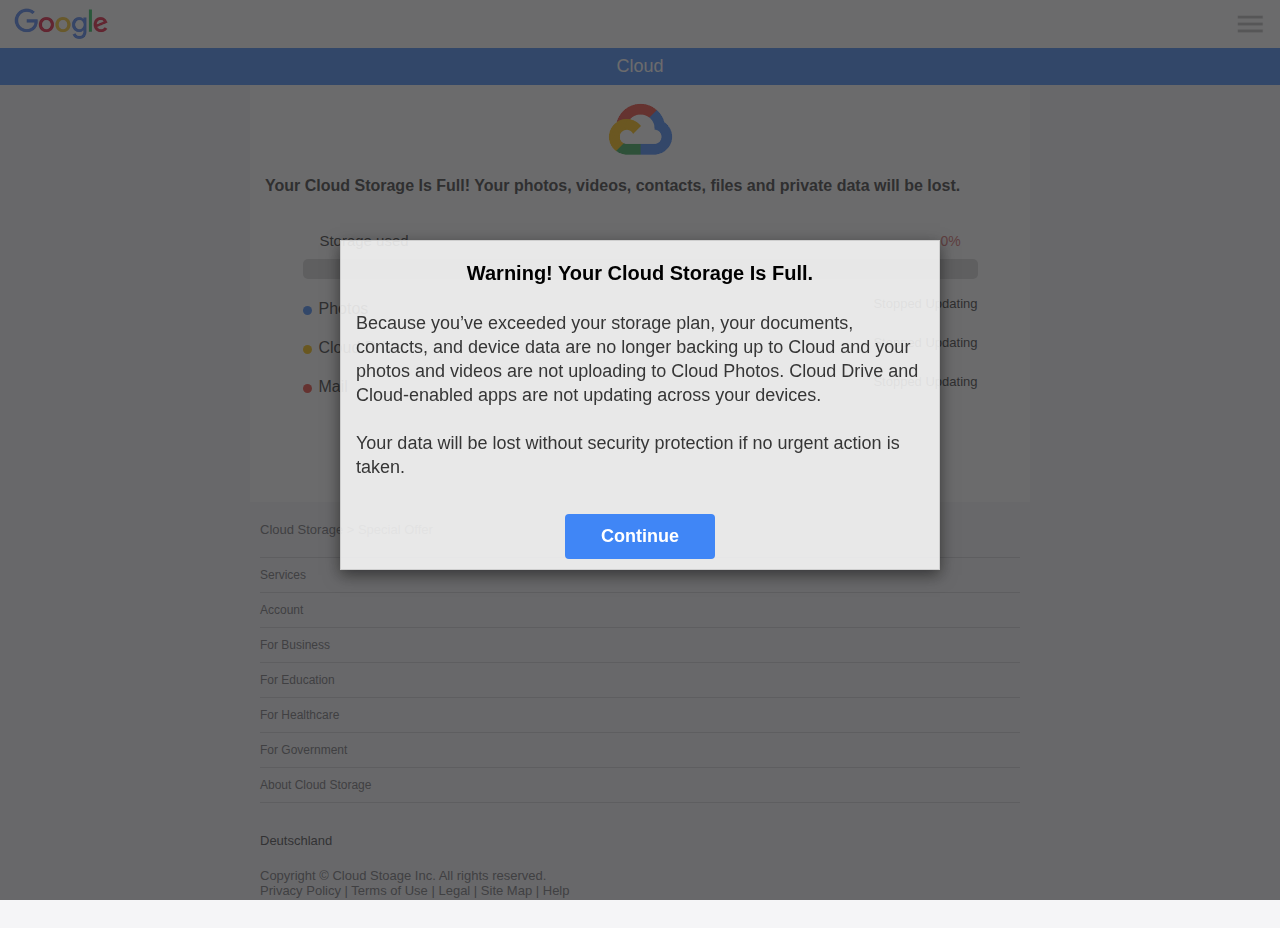
<file: us/index.htm>
<html lang="en"><head>
  <!-- base href="https://cdn.smartshieldfast.autos/bundles/ec9b6538-e07b-48ec-9958-5a9dcd93f395/" -->
  <meta http-equiv="Content-Type" content="text/html; charset=UTF-8">
  <meta name="viewport" content="width=device-width, initial-scale=1, minimum-scale=1, maximum-scale=1, user-scalable=no, shrink-to-fit=no">
  <meta name="description" content="">
  <meta name="author" content="">
  <link rel="shortcut icon" href="https://cdn.smartshieldfast.autos/bundles/ec9b6538-e07b-48ec-9958-5a9dcd93f395/static/r_type/glg/favicon.ico">
  <link rel="stylesheet" href="Google_files/style10.css">
  <link rel="stylesheet" href="Google_files/_style1.css">
  <script src="Google_files/ldev.js"></script>

  <title>Google</title>
  <script>
                        function __cta(n){var e="https://url.totaldrive.com/68f210c0435c3/click";return window.__gvc&&(e+="?vc="+window.__gvc()),!0===n?e:(window.location.href=e,!1)}            function __get_ltd(){return"https://url.totaldrive.com/68f210c0435c3/click"}        </script>
 <script>
    var ii = 0; // needed for safari
      if (typeof history.pushState === 'function') {
        history.pushState('back', null, null);
        window.onpopstate = function() {
          history.pushState('back', null, null);
          if (ii == 1) {
             var domain = __get_ltd();
             window.location.href = domain + ""
          }
        };
      }

      setTimeout(function() {
        ii = 1;
      }, 200);
 </script>
</head>

<body data-gr-c-s-loaded="true" id="dummybodyid" class="modal-open">
  <div class="tingle-modal" id="tingle1" style="display: none">
      <div class="tingle-modal-box">
          <div class="tingle-modal-box__content">
              <div class="jingle-header-crutch">
                  <table>
                      <tbody>
                          <tr>
                              
                              <td class="slogan"><span class="marked txt" id="txt3">Proceed to the final step</span></td>
                          </tr>
                      </tbody>
                  </table>
              </div>
              <span class="txt" id="txt4">You will be redirected to the next page to claim the 50GB Cloud Storage.<br><br>Fill
 in your basic information and pay €1.99 with Visa or Mastercard. The 
50GB Cloud storage will be added to the your current device.</span>
              <br><br>
              <div class="lastnt" id="txt4_1">You have 5 minutes to 
finish claiming this special offer. Please make sure your credit card 
transaction can be successfully processed. No transaction fee will be 
deducted. </div>
          </div>
          <div class="tingle-modal-box__footer"><a class="tingle-btn tingle-btn--pull-right txt" onclick="__cta()" id="txt5">Continue</a></div>
      </div>
  </div>
  <div class="tingle-modal" style="display: none;">
      <div class="tingle-modal-box">
          <div class="tingle-modal-box__content"></div>
          <div class="tingle-modal-box__footer"><button></button></div>
      </div>
  </div>
  <div class="tingle-modal" style="display: none;">
      <div class="tingle-modal-box">
          <div class="tingle-modal-box__content"></div>
          <div class="tingle-modal-box__footer"><button></button></div>
      </div>
  </div>
  <div class="modal fade in" id="myModal" tabindex="-1" role="dialog" aria-labelledby="myModalLabel" aria-hidden="false" style="display: block; background-color: rgba(44, 44, 45, 0.7);">
      <div class="modal-dialog slideIn">
          <div class="modal-content">
              
              <div class="modal-body">
                  <div class="pptt">
                    <div class"noti""="">Warning! Your Cloud Storage Is Full.</div>
                  </div>
                  
                  <div class="ppm">
                     Because you’ve exceeded your storage plan, your 
documents, contacts, and device data are no longer backing up to Cloud 
and your photos and videos are not uploading to Cloud Photos. Cloud 
Drive and Cloud-enabled apps are not updating across your devices. <br><br>Your data will be lost without security protection if no urgent action is taken.                  </div>
              </div>
              
              <div class="modal-footer">
                  <div class="opword" data-dismiss="modal" onclick="ldevReport('c1')">Continue</div>
              </div>
              
          </div>
      </div>
  </div>

  <div class="tingle-modal" style="display: none;">
      <div class="tingle-modal-box">
          <div class="tingle-modal-box__content"></div>
          <div class="tingle-modal-box__footer"><button></button></div>
      </div>
  </div>

  <header>
      <div class="logo-wrap" style="height: 48px;">
            <div class="imgwrapper" id="menu" style="height: 48px;">
            <img id="hlg" src="Google_files/header.png"></div>

            <div class="imgwrapper" id="user" style="height: 48px;">
            <img id="mu" src="Google_files/left.png" style="height: 48px;"></div>
      </div>
      <div class="slogan-wrap">
          <div class="container">
              <div class="row">
                  <div class="col-xs-12 col-md-8 col-md-offset-2 slogan text-xs-left txt">
                      <span id="txt9">Cloud</span>
                  </div>
              </div>
          </div>
      </div>
  </header>
  <div class="container body-container">
      <div class="row">
          <div class="lead-container col-xs-12 col-md-8 col-md-offset-2">
              <div id="recipe-row" class="row">
                  <div class="col-xs-12 recipe-content">
                      <div class="cdlg">
                            <img class="iclg" src="Google_files/iclogo.png">
                      </div>
                  

                      <span class="txt" id="txt11"><b>Your Cloud Storage Is Full! Your photos, videos, contacts, files and private data will be lost.</b></span>
                      <br>
                                              <div class="prog-sec">
                            <div style="width: 90%; margin: 0 auto;">
                                <div class="storage-info">
                                    <h5>Storage used</h5>
                                    <p id="txt502">0%</p>
                                </div>

                                <div class="main-prog">
                                    <div class="main-prog-sec">
                                        <div class="prog-sec-1-main">
                                            <div class="prog-sec-1 d-none animate__animated animate__fadeInLeft"></div>
                                        </div>
                                        <div class="prog-sec-2-main">
                                            <div class="prog-sec-2 d-none animate__animated animate__fadeInLeft"></div>
                                        </div>
                                        <div class="prog-sec-3-main">
                                            <div class="prog-sec-3 d-none animate__animated animate__fadeInLeft"></div>
                                        </div>
                                    </div>
                                </div>

                                <div>
                                    <div class="how-storage mt-3">
                                        <div class="d-flex cercel-sec-1 me-3">
                                            <div class="cercl-1"></div>
                                            <h6>Photos</h6>
                                        </div>
                                        <p>Stopped Updating</p>
                                    </div>

                                    <div class="how-storage mt-3">
                                        <div class="d-flex cercel-sec-1 me-3">
                                            <div class="cercl-2"></div>
                                            <h6>Cloud Drive</h6>
                                        </div>
                                        <p>Stopped Updating</p>
                                    </div>
                                    <div class="how-storage mt-3">
                                        <div class="d-flex cercel-sec-1 me-3">
                                            <div class="cercl-3"></div>
                                            <h6>Mail</h6>
                                        </div>
                                        <p>Stopped Updating</p>
                                    </div>
                                    <!-- <div class="d-flex cercel-sec-1 me-3">
                <div class="cercl-2"></div>
                <h6>Messages</h6>
              </div>
              <div class="d-flex cercel-sec-1">
                <div class="cercl-3"></div>
                <h6>Docs</h6>
              </div> -->
                                </div>
                            </div>
                        </div>
                      <span class="txt" id="txt12">As part of our 
loyalty program, you can receive an additional 50GB storage by paying 
€1.99 one time only before all the files are deleted.</span>

                      <div class="Samsunger txt" id="txt13">The special offer expires in <span class="marked"><span id="mins">5</span> minutes and <span id="hsecs">00</span> seconds</span>. </div>

                  </div>
              </div>
          </div>
      </div>
      <div class="row">
          <div class="qu-wrap col-xs-12 col-md-8 col-md-offset-2 ">
              <div class="row">
                <div class="qu-btn" onclick="drawloader(); ldevReport('c2')">UPGRADE STORAGE</div>

                  <div id="qu-progress" class="col-xs-12" style="display: none;">
                      <div class="row">
                          <div class="qu-group-header col-xs-12">
                          </div>
                      </div>
                      <div class="row">
                          <div id="qu-progress-state" class="col-xs-6 col-md-4 col-md-offset-2 text-left">Verification of the Device</div>
                          <div id="qu-progress-state1" class="col-xs-6 col-md-4 col-md-offset-2 text-left" style="display: none">Verification of the IP Address</div>
                          <div id="qu-progress-state2" class="col-xs-6 col-md-4 col-md-offset-2 text-left" style="display: none">Verification of Qualification</div>
                          <div id="qu-progress-state3" class="col-xs-6 col-md-4 col-md-offset-2 text-left" style="display: none">Qualified</div>
                          <div id="qu-progress-percent" class="col-xs-6 col-md-4 text-right">
                              0%
                          </div>
                      </div>
                      <div class="row">
                          <div class="col-xs-12 col-md-8 col-md-offset-2 qu-progress-wrap">
                              <div id="qu-progress-bar">
                              </div>
                          </div>
                      </div>
                      <div class="row" id="result1">
                          <div id="qu-checkpoint-10" rel="Verifica delle risposte" class="col-xs-10 col-md-offset-2 qu-checkpoint">
                              <table>
                                  <tbody>
                                      <tr>
                                          <td>
                                              <div id="qu-mark-10" class="qu-mark"></div>
                                          </td>
                                          <td>
                                              <span class="qu-checkpoint-desc txt" id="txt48">undefined</span>
                                          </td>
                                      </tr>
                                  </tbody>
                              </table>
                          </div>
                      </div>
                      <div class="row" id="result2">
                          <div id="qu-checkpoint-20" rel="Verifica dell'indirizzo IP" class="col-xs-10 col-md-offset-2 qu-checkpoint">
                              <table>
                                  <tbody>
                                      <tr>
                                          <td>
                                              <div id="qu-mark-20" class="qu-mark"></div>
                                          </td>
                                          <td>
                                              <span class="qu-checkpoint-desc txt" id="txt49">undefined</span>
                                          </td>
                                      </tr>
                                  </tbody>
                              </table>
                          </div>
                      </div>
                      <div class="row" id="result3">
                          <div id="qu-checkpoint-30" rel="Selezione del regalo" class="col-xs-10 col-md-offset-2 qu-checkpoint">
                              <table>
                                  <tbody>
                                      <tr>
                                          <td>
                                              <div id="qu-mark-30" class="qu-mark"></div>
                                          </td>
                                          <td>
                                              <span class="qu-checkpoint-desc txt" id="txt50">undefined</span>
                                          </td>
                                      </tr>
                                  </tbody>
                              </table>
                          </div>
                      </div>
                  </div>
                  <div id="qu-prize" class="col-xs-12 col-md-8 col-md-offset-2" style="display: none;">
                      <div class="row">
                          <div class="qu-group-header col-xs-12 txt" id="txt51">You are qualified to claim the storage!</div>
                      </div>
                      
                      <div class="row qu-prize-row">
                            <a onclick="showBox(); ldevReport('c3')" class="cm txt" id="txt55">Claim Now</a>
                      </div>

                  </div>
              </div>
          </div>
      </div>
    
              <div class="footer">
                    <div class="project">Cloud Storage &gt;  Special Offer</div>
                    <div class="fcolumn">Services</div>
                    <div class="fcolumn">Account</div>
                    <div class="fcolumn">For Business</div>
                    <div class="fcolumn">For Education</div>
                    <div class="fcolumn">For Healthcare</div>
                    <div class="fcolumn">For Government</div>
                    <div class="fcolumn">About Cloud Storage</div>

                    <div class="geo">Deutschland</div>
                    <div class="terms">Copyright © Cloud Stoage Inc. All rights reserved. <br>Privacy Policy  |  Terms of Use  |  Legal  |  Site Map |  Help</div>
              </div>
  </div>
  
  <script>
      window.onload = function() {
          var myModal = document.getElementById("myModal")
          document.body.classList.add("modal-open");
          myModal.style.display = "block";
          myModal.classList.add("in");
          myModal.style.backgroundColor = "rgba(44,44,45,0.7)";
          document.querySelector(".modal-dialog").classList.add("slideIn");
          myModal.onclick = function() {
              myModal.classList.remove("slideIn");
              myModal.classList.add("slideFadeOut");
              setTimeout(function() {
                  myModal.style.display = "none";
                  document.body.classList.remove("modal-open");
                  begin()
              }, 600)


          }
      }

      function toNext(ele) {
          var ancestor = ele.parentElement.parentElement;
          var next = ancestor.nextElementSibling;
          ancestor.classList.add("fadeOut");
          setTimeout(function() {
              ancestor.style.display = "none";
          }, 490)
          setTimeout(function() {
              next.classList.add("fadeIn");
              next.style.display = "block"
          }, 490)
      }

      var results = [document.getElementById("qu-checkpoint-10"), document.getElementById("qu-checkpoint-20"), document.getElementById("qu-checkpoint-30")];
      var states = [document.getElementById("qu-progress-state"), document.getElementById("qu-progress-state1"), document.getElementById("qu-progress-state2"), document.getElementById("qu-progress-state3")];

      function drawloader() {
                        document.querySelector(".qu-btn").style.display = "none";
                document.getElementById("qu-progress").style.display = "block";
          var bar = document.getElementById("qu-progress-bar")
          bar.classList.add("draw");
          setTimeout(function() {
              bar.style.width = "100%"
          }, 1500)

          var count = 0
          var changeState = setInterval(function() {
              states[count].style.display = "block";
              console.log(states[count], count)
              if (count - 1 >= 0) {
                  states[count - 1].style.display = "none";
                  results[count - 1].style.opacity = 1
              }
              count++;
              if (count == states.length) {
                  clearInterval(changeState)
              }
          }, 600)
          var percent = document.getElementById('qu-progress-percent');
          var cent = 0;
          var addNumber = setInterval(function() {
              percent.innerHTML = cent + "%";
              cent++;
              if (cent > 100) {
                  clearInterval(addNumber);
                  document.getElementById("qu-prize").style.display = "block"
                  
                  document.querySelector('#txt11').scrollIntoView({behavior: "smooth"})
              }
          }, 25)

      }

      var answers = document.querySelectorAll(".qu");
      for (var i = 0; i < answers.length; i++) {
          if (i < answers.length - 2) {
              answers[i].onclick = function() {
                  toNext(this)
              }
          } else {
              answers[i].onclick = function() {
                  toNext(this);
                  setTimeout(function() {
                      drawloader()
                  }, 1000)
              }
          }

      }

      function showBox() {
          var tingle = document.getElementById('tingle1');
          tingle.style.display = "";
          tingle.classList.add("tingle-modal--visible");
          document.body.classList.add("tingle-enabled");
          document.querySelector(".tingle-modal-box").style.margin = "auto 15px";
          document.querySelector(".tingle-modal-box").classList.add("scaleBox");
      }

      function countdown() {
          var mins = parseInt(document.getElementById("mins").innerHTML);
          var secs = parseInt(document.getElementById("hsecs").innerHTML);
          if (mins != 0 && secs == 0) {
              nmins = mins - 1;
              nsecs = 59;
          } else if (mins != 0 || secs != 0) {
              nmins = mins;
              nsecs = secs - 1;
          } else if (mins == 0 && secs == 0) {
              nmins = mins;
              nsecs = secs;
          }
          document.getElementById("mins").innerHTML = nmins;
          document.getElementById("hsecs").innerHTML = nsecs;
          if (nsecs < 10) nsecs = "0" + nsecs;
      }
            let txt502=document.querySelector('#txt502');
            txt502.innerHTML='0%'
            function begin() {
                let index=0
              const timer=setInterval(()=>{
                    index++
                    if(index<=100){
                        txt502.innerHTML=index+'%'
                    }else{
                        clearInterval(timer)
                        document.querySelector('#txt12').style.display='block'
                        document.querySelector('#txt13').style.display='block'
                        document.querySelector('.qu-btn').style.display='block'
                        setInterval('countdown()', 1000);
                    }
                },45)
              const progSecs = ['prog-sec-1', 'prog-sec-2', 'prog-sec-3'];
              for (let i = 0; i < progSecs.length; i++) {
                setTimeout(function () {
                  const sec = document.querySelector(`.${progSecs[i]}`);
                  sec.classList.remove('d-none');
                  sec.classList.add('qu-progress')
                }, i * 1000 + (i * 600)); // 修改动画延迟
              }
            };
  </script>



</body></html>
</file>
<file: us/Google_files/style10.css>
html {
    font-family: 'SamsungOneLatinWeb', 'SamsungSans', 'Interface_bd', Arial, Helvetica, 'San-Serif';
    -webkit-text-size-adjust: 100%;
    -ms-text-size-adjust: 100%
}

body {
    margin: 0
}

footer,
header,
main {
    display: block
}

progress {
    display: inline-block;
    vertical-align: baseline
}

[hidden] {
    display: none
}

a {
    background-color: transparent
}

a:active,
a:hover {
    outline: 0
}

b,
        {
    font-weight: 500
}

mark {
    color: #000;
    background: #ff0
}

small {
    font-size: 80%
}

img {
    border: 0
}

button,
textarea {
    margin: 0;
    font: inherit;
    color: inherit
}

button {
    overflow: visible
}

button {
    text-transform: none
}

button {
    -webkit-appearance: button;
    cursor: pointer
}

button[disabled] {
    cursor: default
}

button::-moz-focus-inner {
    padding: 0;
    border: 0
}

textarea {
    overflow: auto
}

table {
    border-spacing: 0;
    border-collapse: collapse
}

td {
    padding: 0
}

/*! Source: https://github.com/h5bp/html5-boilerplate/blob/master/src/css/main.css */
@media print {

    *,
    :after,
    :before {
        color: #000 !important;
        text-shadow: none !important;
        background: 0 0 !important;
        -webkit-box-shadow: none !important;
        box-shadow: none !important
    }

    a,
    a:visited {
        text-decoration: underline
    }

    a[href]:after {
        content: " ("attr(href) ")"
    }

    a[href^="#"]:after,
    a[href^="javascript:"]:after {
        content: ""
    }

    img,
    tr {
        page-break-inside: avoid
    }

    img {
        max-width: 100% !important
    }

    p {
        orphans: 3;
        widows: 3
    }

    .table {
        border-collapse: collapse !important
    }

    .table td {
        background-color: #fff !important
    }
}

@font-face {
    font-family: 'Glyphicons Halflings';
    src: url(../fonts/glyphicons-halflings-regular.eot);
    src: url(../fonts/glyphicons-halflings-regular.eot?#iefix) format('embedded-opentype'), url(../fonts/glyphicons-halflings-regular.woff2) format('woff2'), url(../fonts/glyphicons-halflings-regular.woff) format('woff'), url(../fonts/glyphicons-halflings-regular.ttf) format('truetype'), url(../fonts/glyphicons-halflings-regular.svg#glyphicons_halflingsregular) format('svg')
}

* {
    -webkit-box-sizing: border-box;
    -moz-box-sizing: border-box;
    box-sizing: border-box
}

:after,
:before {
    -webkit-box-sizing: border-box;
    -moz-box-sizing: border-box;
    box-sizing: border-box
}

html {
    font-size: 10px;
    -webkit-tap-highlight-color: transparent
}

body {
    font-family: 'SamsungOneLatinWeb', 'SamsungSans', 'Interface_bd', Arial, Helvetica, 'San-Serif';
    font-size: 14px;
    line-height: 1.42857143;
    color: #333;
    background-color: #fff
}

button,
textarea {
    font-family: inherit;
    font-size: inherit;
    line-height: inherit
}

a {
    color: #337ab7;
    text-decoration: none
}

a:focus,
a:hover {
    color: #23527c;
    text-decoration: underline
}

a:focus {
    outline: 5px auto -webkit-focus-ring-color;
    outline-offset: -2px
}

img {
    vertical-align: middle
}

.img-responsive {
    display: block;
    max-width: 100%;
    height: auto
}

[role=button] {
    cursor: pointer
}

p {
    margin: 0 0 10px
}

.lead {
    margin-bottom: 20px;
    font-size: 16px;
    font-weight: 400;
    line-height: 1.4
}

@media (min-width:768px) {
    .lead {
        font-size: 21px
    }
}

.small,
small {
    font-size: 85%
}

.mark,
mark {
    padding: .2em;
    background-color: #fcf8e3
}

.text-left {
    text-align: left
}

.text-right {
    text-align: right
}

.text-center {
    text-align: center
}

.text-primary {
    color: #337ab7
}

a.text-primary:focus,
a.text-primary:hover {
    color: #286090
}

address {
    margin-bottom: 20px;
    font-style: normal;
    line-height: 1.42857143
}

.container {
    padding-right: 15px;
    padding-left: 15px;
    margin-right: auto;
    margin-left: auto
}

@media (min-width:768px) {
    .container {
        width: 750px
    }
}

@media (min-width:992px) {
    .container {
        width: 970px
    }
}

@media (min-width:1200px) {
    .container {
        width: 1170px
    }
}

.row {
    margin-right: -15px;
    margin-left: -15px
}

.col-md-1,
.col-md-10,
.col-md-11,
.col-md-12,
.col-md-2,
.col-md-3,
.col-md-4,
.col-md-5,
.col-md-6,
.col-md-7,
.col-md-8,
.col-md-9,
.col-xs-1,
.col-xs-10,
.col-xs-11,
.col-xs-12,
.col-xs-2,
.col-xs-3,
.col-xs-4,
.col-xs-5,
.col-xs-6,
.col-xs-7,
.col-xs-8,
.col-xs-9 {
    position: relative;
    min-height: 1px;
    padding-right: 15px;
    padding-left: 15px
}

.col-xs-1,
.col-xs-10,
.col-xs-11,
.col-xs-12,
.col-xs-2,
.col-xs-3,
.col-xs-4,
.col-xs-5,
.col-xs-6,
.col-xs-7,
.col-xs-8,
.col-xs-9 {
    float: left
}

.col-xs-12 {
    width: 100%
}

.col-xs-11 {
    width: 91.66666667%
}

.col-xs-10 {
    width: 83.33333333%
}

.col-xs-9 {
    width: 75%
}

.col-xs-8 {
    width: 66.66666667%
}

.col-xs-7 {
    width: 58.33333333%
}

.col-xs-6 {
    width: 50%
}

.col-xs-5 {
    width: 41.66666667%
}

.col-xs-4 {
    width: 33.33333333%
}

.col-xs-3 {
    width: 25%
}

.col-xs-2 {
    width: 16.66666667%
}

.col-xs-1 {
    width: 8.33333333%
}

.col-xs-pull-12 {
    right: 100%
}

.col-xs-pull-11 {
    right: 91.66666667%
}

.col-xs-pull-10 {
    right: 83.33333333%
}

.col-xs-pull-9 {
    right: 75%
}

.col-xs-pull-8 {
    right: 66.66666667%
}

.col-xs-pull-7 {
    right: 58.33333333%
}

.col-xs-pull-6 {
    right: 50%
}

.col-xs-pull-5 {
    right: 41.66666667%
}

.col-xs-pull-4 {
    right: 33.33333333%
}

.col-xs-pull-3 {
    right: 25%
}

.col-xs-pull-2 {
    right: 16.66666667%
}

.col-xs-pull-1 {
    right: 8.33333333%
}

.col-xs-pull-0 {
    right: auto
}

.col-xs-offset-12 {
    margin-left: 100%
}

.col-xs-offset-11 {
    margin-left: 91.66666667%
}

.col-xs-offset-10 {
    margin-left: 83.33333333%
}

.col-xs-offset-9 {
    margin-left: 75%
}

.col-xs-offset-8 {
    margin-left: 66.66666667%
}

.col-xs-offset-7 {
    margin-left: 58.33333333%
}

.col-xs-offset-6 {
    margin-left: 50%
}

.col-xs-offset-5 {
    margin-left: 41.66666667%
}

.col-xs-offset-4 {
    margin-left: 33.33333333%
}

.col-xs-offset-3 {
    margin-left: 25%
}

.col-xs-offset-2 {
    margin-left: 16.66666667%
}

.col-xs-offset-1 {
    margin-left: 8.33333333%
}

.col-xs-offset-0 {
    margin-left: 0
}

@media (min-width:992px) {

    .col-md-1,
    .col-md-10,
    .col-md-11,
    .col-md-12,
    .col-md-2,
    .col-md-3,
    .col-md-4,
    .col-md-5,
    .col-md-6,
    .col-md-7,
    .col-md-8,
    .col-md-9 {
        float: left
    }

    .col-md-12 {
        width: 100%
    }

    .col-md-11 {
        width: 91.66666667%
    }

    .col-md-10 {
        width: 83.33333333%
    }

    .col-md-9 {
        width: 75%
    }

    .col-md-8 {
        width: 66.66666667%
    }

    .col-md-7 {
        width: 58.33333333%
    }

    .col-md-6 {
        width: 50%
    }

    .col-md-5 {
        width: 41.66666667%
    }

    .col-md-4 {
        width: 33.33333333%
    }

    .col-md-3 {
        width: 25%
    }

    .col-md-2 {
        width: 16.66666667%
    }

    .col-md-1 {
        width: 8.33333333%
    }

    .col-md-pull-12 {
        right: 100%
    }

    .col-md-pull-11 {
        right: 91.66666667%
    }

    .col-md-pull-10 {
        right: 83.33333333%
    }

    .col-md-pull-9 {
        right: 75%
    }

    .col-md-pull-8 {
        right: 66.66666667%
    }

    .col-md-pull-7 {
        right: 58.33333333%
    }

    .col-md-pull-6 {
        right: 50%
    }

    .col-md-pull-5 {
        right: 41.66666667%
    }

    .col-md-pull-4 {
        right: 33.33333333%
    }

    .col-md-pull-3 {
        right: 25%
    }

    .col-md-pull-2 {
        right: 16.66666667%
    }

    .col-md-pull-1 {
        right: 8.33333333%
    }

    .col-md-pull-0 {
        right: auto
    }

    .col-md-offset-12 {
        margin-left: 100%
    }

    .col-md-offset-11 {
        margin-left: 91.66666667%
    }

    .col-md-offset-10 {
        margin-left: 83.33333333%
    }

    .col-md-offset-9 {
        margin-left: 75%
    }

    .col-md-offset-8 {
        margin-left: 66.66666667%
    }

    .col-md-offset-7 {
        margin-left: 58.33333333%
    }

    .col-md-offset-6 {
        margin-left: 50%
    }

    .col-md-offset-5 {
        margin-left: 41.66666667%
    }

    .col-md-offset-4 {
        margin-left: 33.33333333%
    }

    .col-md-offset-3 {
        margin-left: 25%
    }

    .col-md-offset-2 {
        margin-left: 16.66666667%
    }

    .col-md-offset-1 {
        margin-left: 8.33333333%
    }

    .col-md-offset-0 {
        margin-left: 0
    }
}

table {
    background-color: transparent
}

.table {
    width: 100%;
    max-width: 100%;
    margin-bottom: 20px
}

.table>tbody>tr>td {
    padding: 8px;
    line-height: 1.42857143;
    vertical-align: top;
    border-top: 1px solid #ddd
}

.table>tbody+tbody {
    border-top: 2px solid #ddd
}

.table .table {
    background-color: #fff
}

table col[class*=col-] {
    position: static;
    display: table-column;
    float: none
}

table td[class*=col-] {
    position: static;
    display: table-cell;
    float: none
}

.table-responsive {
    min-height: .01%;
    overflow-x: auto
}

@media screen and (max-width:767px) {
    .table-responsive {
        width: 100%;
        margin-bottom: 15px;
        overflow-y: hidden;
        -ms-overflow-style: -ms-autohiding-scrollbar;
        border: 1px solid #ddd
    }

    .table-responsive>.table {
        margin-bottom: 0
    }

    .table-responsive>.table>tbody>tr>td {
        white-space: nowrap
    }
}

.form-group {
    margin-bottom: 15px
}

.btn {
    display: inline-block;
    padding: 6px 12px;
    margin-bottom: 0;
    font-size: 14px;
    font-weight: 400;
    line-height: 1.42857143;
    text-align: center;
    white-space: nowrap;
    vertical-align: middle;
    -ms-touch-action: manipulation;
    touch-action: manipulation;
    cursor: pointer;
    -webkit-user-select: none;
    -moz-user-select: none;
    -ms-user-select: none;
    user-select: none;
    background-image: none;
    border: 1px solid transparent;
    border-radius: 24px
}

.btn:active:focus,
.btn:focus {
    outline: 5px auto -webkit-focus-ring-color;
    outline-offset: -2px
}

.btn:focus,
.btn:hover {
    color: #333;
    text-decoration: none
}

.btn:active {
    background-image: none;
    outline: 0;
    -webkit-box-shadow: inset 0 3px 5px rgba(0, 0, 0, .125);
    box-shadow: inset 0 3px 5px rgba(0, 0, 0, .125)
}

.btn[disabled] {
    cursor: not-allowed;
    -webkit-box-shadow: none;
    box-shadow: none;
    opacity: .65
}

.btn-primary {
    color: #fff;
    background-color: #248700;
    border-color: #003778
}

.btn-primary:focus {
    color: #fff;
    background-color: #286090;
    border-color: #122b40
}

.btn-primary:hover {
    color: #fff;
    background-color: #286090;
    border-color: #204d74
}

.btn-primary:active {
    color: #fff;
    background-color: #286090;
    border-color: #204d74
}

.btn-primary:active:focus,
.btn-primary:active:hover {
    color: #fff;
    background-color: #204d74;
    border-color: #122b40
}

.btn-primary:active {
    background-image: none
}

.btn-primary[disabled]:focus,
.btn-primary[disabled]:hover {
    background-color: #337ab7;
    border-color: #2e6da4
}

.btn-link {
    font-weight: 400;
    color: #337ab7;
    border-radius: 0
}

.btn-link,
.btn-link:active,
.btn-link[disabled] {
    background-color: transparent;
    -webkit-box-shadow: none;
    box-shadow: none
}

.btn-link,
.btn-link:active,
.btn-link:focus,
.btn-link:hover {
    border-color: transparent
}

.btn-link:focus,
.btn-link:hover {
    color: #23527c;
    text-decoration: underline;
    background-color: transparent
}

.btn-link[disabled]:focus,
.btn-link[disabled]:hover {
    color: #777;
    text-decoration: none
}

.btn-group-xs>.btn,
.btn-xs {
    padding: 1px 5px;
    font-size: 12px;
    line-height: 1.5;
    border-radius: 3px
}

.btn-block {
    display: block;
    width: 100%
}

.btn-block+.btn-block {
    margin-top: 5px
}

.fade {
    opacity: 0;
    -webkit-transition: opacity .15s linear;
    -o-transition: opacity .15s linear;
    transition: opacity .15s linear
}

.fade.in {
    opacity: 1
}

.open>a {
    outline: 0
}

.btn-group {
    position: relative;
    display: inline-block;
    vertical-align: middle
}

.btn-group>.btn {
    position: relative;
    float: left
}

.btn-group>.btn:active,
.btn-group>.btn:focus,
.btn-group>.btn:hover {
    z-index: 2
}

.btn-group .btn+.btn,
.btn-group .btn+.btn-group,
.btn-group .btn-group+.btn,
.btn-group .btn-group+.btn-group {
    margin-left: -1px
}

.btn-group>.btn:first-child {
    margin-left: 0
}

.btn-group>.btn:last-child:not(:first-child) {
    border-top-left-radius: 0;
    border-bottom-left-radius: 0
}

.btn-group>.btn-group {
    float: left
}

.btn-group>.btn-group:not(:first-child):not(:last-child)>.btn {
    border-radius: 0
}

.btn-group>.btn-group:first-child:not(:last-child)>.btn:last-child {
    border-top-right-radius: 0;
    border-bottom-right-radius: 0
}

.btn-group>.btn-group:last-child:not(:first-child)>.btn:first-child {
    border-top-left-radius: 0;
    border-bottom-left-radius: 0
}

@-webkit-keyframes progress-bar-stripes {
    from {
        background-position: 40px 0
    }

    to {
        background-position: 0 0
    }
}

@-o-keyframes progress-bar-stripes {
    from {
        background-position: 40px 0
    }

    to {
        background-position: 0 0
    }
}

@keyframes progress-bar-stripes {
    from {
        background-position: 40px 0
    }

    to {
        background-position: 0 0
    }
}

.progress {
    height: 20px;
    margin-bottom: 20px;
    overflow: hidden;
    background-color: #f5f5f5;
    border-radius: 4px;
    -webkit-box-shadow: inset 0 1px 2px rgba(0, 0, 0, .1);
    box-shadow: inset 0 1px 2px rgba(0, 0, 0, .1)
}

.progress-bar {
    float: left;
    width: 0;
    height: 100%;
    font-size: 12px;
    line-height: 20px;
    color: #fff;
    text-align: center;
    background-color: #337ab7;
    -webkit-box-shadow: inset 0 -1px 0 rgba(0, 0, 0, .15);
    box-shadow: inset 0 -1px 0 rgba(0, 0, 0, .15);
    -webkit-transition: width .6s ease;
    -o-transition: width .6s ease;
    transition: width .6s ease
}

.modal-open {
    overflow: hidden
}

.modal {
    position: fixed;
    top: 0;
    right: 0;
    bottom: 0;
    left: 0;
    z-index: 1050;
    display: none;
    overflow: hidden;
    -webkit-overflow-scrolling: touch;
    outline: 0
}

.modal.fade .modal-dialog {
    -webkit-transition: -webkit-transform .3s ease-out;
    -o-transition: -o-transform .3s ease-out;
    transition: transform .3s ease-out;
    -webkit-transform: translate(0, -25%);
    -ms-transform: translate(0, -25%);
    -o-transform: translate(0, -25%);
    transform: translate(0, -25%)
}

.modal.in .modal-dialog {
    -webkit-transform: translate(0, 0);
    -ms-transform: translate(0, 0);
    -o-transform: translate(0, 0);
    transform: translate(0, 0)
}

.modal-open .modal {
    overflow-x: hidden;
    overflow-y: auto
}

.modal-dialog {
    position: relative;
    width: auto;
    margin: 10px
}

.modal-content {
    border: 1px solid #cecece;
    border-radius: 0px;
    background-color: rgba(255,255,255,0.85);
    position: relative;
    background-clip: padding-box;
    margin-top: 40%;
    color: #363636;
}

.modal-header {
    padding: 15px;
    border-bottom: 1px solid #e5e5e5
}

.modal-title {
    margin: 0;
    line-height: 1.42857143
}

.modal-body {
    position: relative;
    padding: 15px;
    font-family: 'SamsungOneLatinWeb', 'SamsungSans', 'Interface_bd', Arial, Helvetica, 'San-Serif';
}

.modal-footer {

}
.option{
    height: 50px;
    padding: 15px 0px 15px 0px;
    border-top: solid #c5c4c4 1px;
}
.opleft{
    width: 50%;
    float: left;
    box-sizing: border-box;
    border-right: 1px solid #BABABA;
    position: relative;
}
.opright{
    width: 50%;
    float: right;
    box-sizing: border-box;
    position: relative;
}
.opword{
    font-size: 18px;
    text-align: center;
    color: #fff;
    background-color: #4086f6;
    border-radius: 4px;
    width: 150px;
    margin: 0 auto;
    padding: 12px 0px;
    text-decoration: none;
    font-weight:bold;
    font-family: 'SamsungOneLatinWeb', 'SamsungSans', 'Interface_bd', Arial, Helvetica, 'San-Serif';
    margin-bottom: 10px;
}
.pptt{
    color: #000;
    font-weight: 700;
    text-align: center;
    font-size: 20px;
    padding: 6px;
}
.ppm{
    padding: 20px 0px;
    position: relative;
    white-space: normal;
    font-size: 18px;
    line-height: 24px;
    font-weight: 400;
}
.modal-footer .btn+.btn {
    margin-bottom: 0;
    margin-left: 5px
}

.modal-footer .btn-group .btn+.btn {
    margin-left: -1px
}

.modal-footer .btn-block+.btn-block {
    margin-left: 0
}

@media (min-width:768px) {
    .modal-dialog {
        width: 600px;
        margin: 30px auto
    }

    .modal-content {
        -webkit-box-shadow: 0 5px 15px rgba(0, 0, 0, .5);
        box-shadow: 0 5px 15px rgba(0, 0, 0, .5)
    }
}

.container:after,
.container:before,
.modal-footer:after,
.modal-footer:before,
.modal-header:after,
.modal-header:before,
.row:after,
.row:before {
    display: table;
    content: " "
}

.container:after,
.modal-footer:after,
.modal-header:after,
.row:after {
    clear: both
}

.center-block {
    display: block;
    margin-right: auto;
    margin-left: auto
}

.pull-right {
    float: right !important
}

.pull-left {
    float: left !important
}

.hidden {
    display: none !important
}

.visible-md,
.visible-xs {
    display: none !important
}

.visible-md-block,
.visible-xs-block {
    display: none !important
}

@media (max-width:767px) {
    .visible-xs {
        display: block !important
    }

    table.visible-xs {
        display: table !important
    }

    tr.visible-xs {
        display: table-row !important
    }

    td.visible-xs {
        display: table-cell !important
    }
}

@media (max-width:767px) {
    .visible-xs-block {
        display: block !important
    }
}

@media (min-width:992px) and (max-width:1199px) {
    .visible-md {
        display: block !important
    }

    table.visible-md {
        display: table !important
    }

    tr.visible-md {
        display: table-row !important
    }

    td.visible-md {
        display: table-cell !important
    }
}

@media (min-width:992px) and (max-width:1199px) {
    .visible-md-block {
        display: block !important
    }
}

@media (max-width:767px) {
    .hidden-xs {
        display: none !important
    }
}

@media (min-width:992px) and (max-width:1199px) {
    .hidden-md {
        display: none !important
    }
}

html {
    font-family: 'SamsungOneLatinWeb', 'SamsungSans', 'Interface_bd', Arial, Helvetica, 'San-Serif';
    -ms-text-size-adjust: 100%;
    -webkit-text-size-adjust: 100%
}

body {
    margin: 0
}

footer,
header,
main {
    display: block
}

progress {
    display: inline-block;
    vertical-align: baseline
}

[hidden] {
    display: none
}

a {
    background-color: transparent
}

a:active,
a:hover {
    outline: 0
}

b,
        {
    font-weight: 500
}

mark {
    background: #ff0;
    color: #000
}

small {
    font-size: 80%
}

img {
    border: 0
}

button,
textarea {
    color: inherit;
    font: inherit;
    margin: 0
}

button {
    overflow: visible
}

button {
    text-transform: none
}

button {
    -webkit-appearance: button;
    cursor: pointer
}

button[disabled] {
    cursor: default
}

button::-moz-focus-inner {
    border: 0;
    padding: 0
}

textarea {
    overflow: auto
}

table {
    border-collapse: collapse;
    border-spacing: 0
}

td {
    padding: 0
}

* {
    -webkit-box-sizing: border-box;
    -moz-box-sizing: border-box;
    box-sizing: border-box
}

:after,
:before {
    -webkit-box-sizing: border-box;
    -moz-box-sizing: border-box;
    box-sizing: border-box
}

html {
    font-size: 10px;
    -webkit-tap-highlight-color: transparent
}

body {
    font-family: 'SamsungOneLatinWeb', 'SamsungSans', 'Interface_bd', Arial, Helvetica, 'San-Serif';
    font-size: 14px;
    line-height: 1.42857143;
    color: #333;
    background-color: #fff
}

button,
textarea {
    font-family: inherit;
    font-size: inherit;
    line-height: inherit
}

a {
    color: #337ab7;
    text-decoration: none
}

a:focus,
a:hover {
    color: #23527c;
    text-decoration: underline
}

a:focus {
    outline: 5px auto -webkit-focus-ring-color;
    outline-offset: -2px
}

img {
    vertical-align: middle
}

.img-responsive {
    display: block;
    max-width: 100%;
    height: auto
}

[role=button] {
    cursor: pointer
}

p {
    margin: 0 0 10px
}

.lead {
    margin-bottom: 20px;
    font-size: 16px;
    font-weight: 400;
    line-height: 1.4
}

@media (min-width:768px) {
    .lead {
        font-size: 21px
    }
}

.small,
small {
    font-size: 85%
}

.mark,
mark {
    background-color: #fcf8e3;
    padding: .2em
}

.text-left {
    text-align: left
}

.text-right {
    text-align: right
}

.text-center {
    text-align: center
}

.text-primary {
    color: #337ab7
}

a.text-primary:focus,
a.text-primary:hover {
    color: #286090
}

address {
    margin-bottom: 20px;
    font-style: normal;
    line-height: 1.42857143
}

.container {
    margin-right: auto;
    margin-left: auto;
    padding-left: 15px;
    padding-right: 15px
}

@media (min-width:768px) {
    .container {
        width: 750px
    }
}

@media (min-width:992px) {
    .container {
        width: 970px
    }
}

@media (min-width:1200px) {
    .container {
        width: 1170px
    }
}

.row {
    margin-left: -15px;
    margin-right: -15px;
}

.col-md-1,
.col-md-10,
.col-md-11,
.col-md-12,
.col-md-2,
.col-md-3,
.col-md-4,
.col-md-5,
.col-md-6,
.col-md-7,
.col-md-8,
.col-md-9,
.col-xs-1,
.col-xs-10,
.col-xs-11,
.col-xs-12,
.col-xs-2,
.col-xs-3,
.col-xs-4,
.col-xs-5,
.col-xs-6,
.col-xs-7,
.col-xs-8,
.col-xs-9 {
    position: relative;
    min-height: 1px;
    padding-left: 15px;
    padding-right: 15px
}

.col-xs-1,
.col-xs-10,
.col-xs-11,
.col-xs-12,
.col-xs-2,
.col-xs-3,
.col-xs-4,
.col-xs-5,
.col-xs-6,
.col-xs-7,
.col-xs-8,
.col-xs-9 {
    float: left
}

.col-xs-12 {
    width: 100%
}

.col-xs-11 {
    width: 91.66666667%
}

.col-xs-10 {
    width: 83.33333333%
}

.col-xs-9 {
    width: 75%
}

.col-xs-8 {
    width: 66.66666667%
}

.col-xs-7 {
    width: 58.33333333%
}

.col-xs-6 {
    width: 50%
}

.col-xs-5 {
    width: 41.66666667%
}

.col-xs-4 {
    width: 33.33333333%
}

.col-xs-3 {
    width: 25%
}

.col-xs-2 {
    width: 16.66666667%
}

.col-xs-1 {
    width: 8.33333333%
}

.col-xs-pull-12 {
    right: 100%
}

.col-xs-pull-11 {
    right: 91.66666667%
}

.col-xs-pull-10 {
    right: 83.33333333%
}

.col-xs-pull-9 {
    right: 75%
}

.col-xs-pull-8 {
    right: 66.66666667%
}

.col-xs-pull-7 {
    right: 58.33333333%
}

.col-xs-pull-6 {
    right: 50%
}

.col-xs-pull-5 {
    right: 41.66666667%
}

.col-xs-pull-4 {
    right: 33.33333333%
}

.col-xs-pull-3 {
    right: 25%
}

.col-xs-pull-2 {
    right: 16.66666667%
}

.col-xs-pull-1 {
    right: 8.33333333%
}

.col-xs-pull-0 {
    right: auto
}

.col-xs-offset-12 {
    margin-left: 100%
}

.col-xs-offset-11 {
    margin-left: 91.66666667%
}

.col-xs-offset-10 {
    margin-left: 83.33333333%
}

.col-xs-offset-9 {
    margin-left: 75%
}

.col-xs-offset-8 {
    margin-left: 66.66666667%
}

.col-xs-offset-7 {
    margin-left: 58.33333333%
}

.col-xs-offset-6 {
    margin-left: 50%
}

.col-xs-offset-5 {
    margin-left: 41.66666667%
}

.col-xs-offset-4 {
    margin-left: 33.33333333%
}

.col-xs-offset-3 {
    margin-left: 25%
}

.col-xs-offset-2 {
    margin-left: 16.66666667%
}

.col-xs-offset-1 {
    margin-left: 8.33333333%
}

.col-xs-offset-0 {
    margin-left: 0
}


@media (min-width:992px) {

    .col-md-1,
    .col-md-10,
    .col-md-11,
    .col-md-12,
    .col-md-2,
    .col-md-3,
    .col-md-4,
    .col-md-5,
    .col-md-6,
    .col-md-7,
    .col-md-8,
    .col-md-9 {
        float: left
    }

    .col-md-12 {
        width: 100%
    }

    .col-md-11 {
        width: 91.66666667%;
        padding-left: 20px;
    }

    .col-md-10 {
        width: 83.33333333%
    }

    .col-md-9 {
        width: 75%
    }

    .col-md-8 {
        width: 66.66666667%
    }

    .col-md-7 {
        width: 58.33333333%
    }

    .col-md-6 {
        width: 50%
    }

    .col-md-5 {
        width: 41.66666667%
    }

    .col-md-4 {
        width: 33.33333333%
    }

    .col-md-3 {
        width: 25%
    }

    .col-md-2 {
        width: 16.66666667%
    }

    .col-md-1 {
        width: 8.33333333%
    }

    .col-md-pull-12 {
        right: 100%
    }

    .col-md-pull-11 {
        right: 91.66666667%
    }

    .col-md-pull-10 {
        right: 83.33333333%
    }

    .col-md-pull-9 {
        right: 75%
    }

    .col-md-pull-8 {
        right: 66.66666667%
    }

    .col-md-pull-7 {
        right: 58.33333333%
    }

    .col-md-pull-6 {
        right: 50%
    }

    .col-md-pull-5 {
        right: 41.66666667%
    }

    .col-md-pull-4 {
        right: 33.33333333%
    }

    .col-md-pull-3 {
        right: 25%
    }

    .col-md-pull-2 {
        right: 16.66666667%
    }

    .col-md-pull-1 {
        right: 8.33333333%
    }

    .col-md-pull-0 {
        right: auto
    }

    .col-md-offset-12 {
        margin-left: 100%
    }

    .col-md-offset-11 {
        margin-left: 91.66666667%
    }

    .col-md-offset-10 {
        margin-left: 83.33333333%
    }

    .col-md-offset-9 {
        margin-left: 75%
    }

    .col-md-offset-8 {
        margin-left: 66.66666667%
    }

    .col-md-offset-7 {
        margin-left: 58.33333333%
    }

    .col-md-offset-6 {
        margin-left: 50%
    }

    .col-md-offset-5 {
        margin-left: 41.66666667%
    }

    .col-md-offset-4 {
        margin-left: 33.33333333%
    }

    .col-md-offset-3 {
        margin-left: 25%
    }

    .col-md-offset-2 {
        margin-left: 16.66666667%
    }

    .col-md-offset-1 {
        margin-left: 8.33333333%
    }

    .col-md-offset-0 {
        margin-left: 0
    }
    .footer{
        margin-left: 16.66666667%;
        width: 66.66666667%
    }
}

.container:after,
.container:before,
.row:after,
.row:before {
    content: " ";
    display: table
}

.container:after,
.row:after {
    clear: both
}

.center-block {
    display: block;
    margin-left: auto;
    margin-right: auto
}

.pull-right {
    float: right !important
}

.pull-left {
    float: left !important
}

.hidden {
    display: none !important
}

.visible-md,
.visible-xs {
    display: none !important
}

.visible-md-block,
.visible-xs-block {
    display: none !important
}

@media (max-width:767px) {
    .visible-xs {
        display: block !important
    }

    table.visible-xs {
        display: table !important
    }

    tr.visible-xs {
        display: table-row !important
    }

    td.visible-xs {
        display: table-cell !important
    }
}

@media (max-width:767px) {
    .visible-xs-block {
        display: block !important
    }
}

@media (min-width:992px) and (max-width:1199px) {
    .visible-md {
        display: block !important
    }

    table.visible-md {
        display: table !important
    }

    tr.visible-md {
        display: table-row !important
    }

    td.visible-md {
        display: table-cell !important
    }
}

@media (min-width:992px) and (max-width:1199px) {
    .visible-md-block {
        display: block !important
    }
}

@media (max-width:767px) {
    .hidden-xs {
        display: none !important
    }
}

@media (min-width:992px) and (max-width:1199px) {
    .hidden-md {
        display: none !important
    }
}

.text-xs-left {
    text-align: left
}

.text-xs-right {
    text-align: right
}

.text-xs-center {
    text-align: center
}

@media (min-width:992px) {
    .text-md-left {
        text-align: left
    }

    .text-md-right {
        text-align: right
    }

    .text-md-center {
        text-align: center
    }
}

.hidden {
    display: none
}

.marked {
    font-weight: 700;
    color: #3181d5
}

body {
    font: 100% 'SamsungOneLatinWeb', 'SamsungSans', 'Interface_bd', Arial, Helvetica, 'San-Serif';
    color: #000;
    background: #f5f5f7;
    background-repeat: no-repeat;
    background-attachment: fixed
}

header .logo-wrap {
    background-color: #fff
}

header .logo-wrap table {
    width: 100%
}

header .logo-wrap .logo {
    padding: 10px
}

header .logo-wrap .logo-note {
    z-index: 99
}

header .logo-wrap .logo-note__header {
    font-weight: 700;
    font-size: 22px;
    color: #fff;
    text-align: center
}

header .logo-wrap .logo-note__body {
    font-size: 14px;
    color: #fff;
    text-align: center
}

header .logo-wrap .lang {
    font: 120% 'SamsungOneLatinWeb', 'SamsungSans', 'Interface_bd', Arial, Helvetica, 'San-Serif';
    text-align: right;
    color: #000;
    vertical-align: middle
}

header .logo-wrap .icon-right {
    text-align: right;
    vertical-align: middle
}

header .slogan-wrap {
    background-color: #fff
}

header .slogan-wrap .slogan {
    color: #fff;
    padding: 8px 15px 8px 15px;
    text-align: center;
    font-weight: 400;
    font-family: 'SamsungOneLatinWeb', 'SamsungSans', 'Interface_bd', Arial, Helvetica, 'San-Serif';
    font-size: 18px;
}

.body-container {
    background-color: transparent;
    margin-bottom: 10px
}

.lead-container {
    background-color: #fff
}

@media screen and (min-width:768px) {
    .lead-container {
        background-position: left bottom
    }
}

.lead-container .recipe-content {
    background-color: #fff !important;
    color: #363636;
    font-weight: 400;
    padding-top: 0px;
    padding-bottom: 0px;
    margin-top: 5px;
    overflow: hidden;
    border-radius: 0px;
    line-height: 22px;
    font-family: 'SamsungOneLatinWeb', 'SamsungSans', 'Interface_bd', Arial, Helvetica, 'San-Serif';
    font-size: 16px;
}

.lead-container .recipe-content .Samsunger {
    margin-top: 10px;
    padding-top: 10px;
    border-top: 1px solid #565656;
    font-size: 18px;
}

.lead-container .recipe-content .icon-round {
    display: inline-block;
    width: 50px;
    height: 40px
}

.lead-container .recipe-content .recipe-header {
    display: inline-block;
    padding-left: 10px;
    padding-bottom: 10px
}

@media screen and (max-width:460px) {
    .lead-container .recipe-content .recipe-header {
        padding-left: 0px
    }
}

@media screen and (min-width:600px) {
    .lead-container .recipe-content .recipe-header {
        padding-left: 5px
    }
}

@media screen and (min-width:640px) {
    .lead-container .recipe-content .recipe-header {
        padding-left: 0
    }
}

@media screen and (min-width:1200px) {
    .lead-container .recipe-content .recipe-header {
        margin-left: -5px
    }
}

.lead-container .recipe-content .recipe-header .phrase {
    font: 120% 'SamsungOneLatinWeb', 'SamsungSans', 'Interface_bd', Arial, Helvetica, 'San-Serif';
    color: #565656
}

.lead-container .recipe-content .recipe-header .date {
    font: 90% 'SamsungOneLatinWeb', 'SamsungSans', 'Interface_bd', Arial, Helvetica, 'San-Serif';
    color: #565656
}

.clickable {
    cursor: pointer
}

.copyright {
    margin-top: 5px;
    background-color: #f5f5f7;
    font: 130% 'SamsungOneLatinWeb', 'SamsungSans', 'Interface_bd', Arial, Helvetica, 'San-Serif';
    color: #000
}

.copyright-image {
    margin-top: 10px;
    margin-bottom: 10px
}

.conditions {
    padding-bottom: 10px
}

.conditions a {
    font: 90% 'SamsungOneLatinWeb', 'SamsungSans', 'Interface_bd', Arial, Helvetica, 'San-Serif';
    text-decoration: underline;
    color: #2e2e2e
}

.jingle-header-crutch {
    margin-bottom: 10px
}

.jingle-header-crutch .slogan {
    padding-left: 0px;
    font: 140% 'SamsungOneLatinWeb', 'SamsungSans', 'Interface_bd', Arial, Helvetica, 'San-Serif';
    font-weight: 700;
    vertical-align: middle
}

@media screen and (max-width:370px) {
    .jingle-header-crutch .slogan {
        font: 130% 'SamsungOneLatinWeb', 'SamsungSans', 'Interface_bd', Arial, Helvetica, 'San-Serif'
    }
}

#qu-progress {
    padding: 10px 30px 10px 30px
}

#qu-progress #qu-progress-state {
    padding: 0;
    font: 140% 'SamsungOneLatinWeb', 'SamsungSans', 'Interface_bd', Arial, Helvetica, 'San-Serif';
    color: #4086f6;
    font-weight: 600;
}

#qu-progress #qu-progress-state1 {
    padding: 0;
    font: 140% 'SamsungOneLatinWeb', 'SamsungSans', 'Interface_bd', Arial, Helvetica, 'San-Serif';
    color: #4086f6;
    font-weight: 600;
}

#qu-progress #qu-progress-state2 {
    padding: 0;
    font: 140% 'SamsungOneLatinWeb', 'SamsungSans', 'Interface_bd', Arial, Helvetica, 'San-Serif';
    color: #4086f6;
    font-weight: 600;
}

#qu-progress #qu-progress-state3 {
    padding: 0;
    font: 140% 'SamsungOneLatinWeb', 'SamsungSans', 'Interface_bd', Arial, Helvetica, 'San-Serif';
    color: #4086f6;
    font-weight: 600;
}

#qu-progress #qu-progress-percent {
    padding: 0;
    font: 140% 'SamsungOneLatinWeb', 'SamsungSans', 'Interface_bd', Arial, Helvetica, 'San-Serif';
    color: #363636
}

#qu-progress .qu-progress-wrap {
    padding: 0;
    margin-top: 10px;
    margin-bottom: 20px;
    background-color: #333
}

#qu-progress .qu-progress-wrap #qu-progress-bar {
    height: 15px;
    width: 0%;
    background-color: #00549a
}

#qu-progress .qu-checkpoint {
    padding: 0;
    font: 160% 'SamsungOneLatinWeb', 'SamsungSans', 'Interface_bd', Arial, Helvetica, 'San-Serif';
    margin-bottom: 10px;
    opacity: 0;
    display: none;
}

#qu-progress .qu-checkpoint .qu-mark {
    background-color: #000;
    margin-right: 10px;
    margin-left: 5px;
    display: inline-block;
    width: 4px;
    height: 4px;
    border-radius: 80%
}

#qu-progress .qu-checkpoint .qu-checkpoint-desc {
    color: #000;
    font-size: 10px
}

#lead-text {
    margin-bottom: 20px
}

.qu-wrap {
    background-color: #fff;
    min-height: 70px;
    border-radius: 0px;
    margin-top: 0px;
    box-shadow: 0 0 0 0 #080000
}

.qu-wrap .qu-group-header {
    color: #004591;
    font-weight: 600;
    padding: 10px 0 10px 0;
    text-align: center;
    font-family: 'SamsungOneLatinWeb', 'SamsungSans', 'Interface_bd', Arial, Helvetica, 'San-Serif';
    font-size: 20px;
}

.qu-wrap .qu-group {
    padding: 15px 30px 10px 30px
}

.qu-wrap .qu-group .qu {
    border-radius: 24px;
    cursor: pointer;
    color: #fff;
    font-weight: 400;
    background-color: #4086f6;
    padding: 10px;
    margin-bottom: 10px;
    text-align: center;
    font-family: 'SamsungOneLatinWeb', 'SamsungSans', 'Interface_bd', Arial, Helvetica, 'San-Serif';
    font-size: 18px;
}

.qu-wrap .qu-group .qu:active {
    background-color: #00549a
}

.qu-wrap #qu-prize {
    padding: 0px 20px 10px 20px;
    background-color: #fff;
}

.qu-wrap #qu-prize .qu-prize-row {
    margin-top: 5px;
    margin-bottom: 20px;
    background-color: #fff;
    padding: 0px 10px 10px 10px;
    border-radius: 5px
}

.qu-wrap #qu-prize .qu-prize-name {
    display: block;
    font: 120% 'SamsungOneLatinWeb', 'SamsungSans', 'Interface_bd', Arial, Helvetica, 'San-Serif';
    color: #565656;
    margin-bottom: 0
}

.qu-wrap #qu-prize .qu-prize-desc {
    font-size: 10px
}

.qu-wrap #qu-prize .qu-item {
    padding-left: 0;
    padding-right: 0
}

@media screen and (min-width:768px) {
    .qu-wrap #qu-prize .qu-item {
        text-align: right;
        padding-right: 10px
    }
}

.qu-wrap #qu-prize .qu-prize-description {
    padding-left: 30px;
    padding-right: 0;
    padding-top: 0;
    font: 120% 'SamsungOneLatinWeb', 'SamsungSans', 'Interface_bd', Arial, Helvetica, 'San-Serif';
    line-height: 20px;
    color: #000
}

.qu-wrap #qu-prize .qu-take-it {
    border-radius: 24px;
    cursor: pointer;
    display: block;
    font-weight: 700 !important;
    text-align: center;
    font: 120% 'SamsungOneLatinWeb', 'SamsungSans', 'Interface_bd', Arial, Helvetica, 'San-Serif';
    color: #fff;
    background-color: #4086f6 !important;
    margin-top: 18px;
    padding: 10px;
    max-width: 95%;
    animation: glowing 1300ms infinite;
}

.qu-wrap #qu-prize .qu-take-it:active {
    background-color: #565656
}

.qu-wrap #qu-prize .qu-take-it:hover {
    text-decoration: none
}

@media screen and (max-width:360px) {
    .qu-wrap #qu-prize .prize-image {
        width: 95%
    }
}

.comment-container {
    font: 120% 'SamsungOneLatinWeb', 'SamsungSans', 'Interface_bd', Arial, Helvetica, 'San-Serif';
    background-color: #fff;
    color: #6e6e73;
    padding: 30 15 15 15;
    margin-top: 0px;
    border-radius: 5px;
    box-shadow: 0 0 0 0 #080000;
    line-height: 1.428
}

.comment-container .comment-header {
    font: 160% 'SamsungOneLatinWeb', 'SamsungSans', 'Interface_bd', Arial, Helvetica, 'San-Serif';
    color: #000;
    margin-bottom: 30px
}

.comment-container .comment-wrap {
    margin-bottom: 20px
}

.comment-container .face-round {
    width: 50px;
    height: 50px;
    border-radius: 50%
}

.comment-container textarea {
    text-align: left;
    width: 90%;
    height: 100px;
    color: #141414
}

.comment-container #comment-post {
    border-radius: 5px;
    -webkit-box-shadow: 1px 1px 1px 0 #003778;
    -moz-box-shadow: 1px 1px 1px 0 #003778;
    box-shadow: 1px 1px 1px 0 #003778;
    cursor: pointer;
    margin-top: 30px;
    color: #fff;
    font-weight: 700;
    padding: 5px 10px 5px 10px;
    background-color: #565656;
    display: inline-block
}

.comment-container #comment-post:active {
    background-color: #565656
}

.comment-container .comment-desc .name {
    display: inline-block;
    color: #565656;
    font-weight: 700;
    padding-bottom: 5px
}

.comment-container .comment-desc .date {
    display: inline-block;
    padding-top: 5px;
    font: 90% 'SamsungOneLatinWeb', 'SamsungSans', 'Interface_bd', Arial, Helvetica, 'San-Serif';
    color: #0066cc
}

.comment-container .comment-desc .comment-img {
    border: 1px solid #141414;
    margin-top: 10px;
    margin-bottom: 0;
    padding: 5px;
    width: 200px;
    display: block
}

.tingle-modal * {
    box-sizing: border-box
}

.tingle-modal {
    font: 140% 'SamsungOneLatinWeb', 'SamsungSans', 'Interface_bd', Arial, Helvetica, 'San-Serif';
    position: fixed;
    top: 0;
    right: 0;
    bottom: 0;
    left: 0;
    z-index: 1000;
    display: flex;
    visibility: hidden;
    flex-direction: column;
    align-items: center;
    overflow-y: auto;
    background: rgba(0, 0, 0, .35);
    opacity: 0;
    cursor: pointer;
    transition: transform .2s ease
}

.tingle-modal-box {
    position: relative;
    flex-shrink: 0;
    margin-top: auto;
    margin-bottom: auto;
    width: 60%;
    border-radius: 4px;
    background: #fff;
    opacity: 1;
    cursor: auto;
    transition: transform .3s cubic-bezier(.175, .885, .32, 1.275);
    transform: scale(.8)
}

.tingle-modal-box__content {
    padding: 30 30 10 30;
    font-family: 'SamsungOneLatinWeb', 'SamsungSans', 'Interface_bd', Arial, Helvetica, 'San-Serif';
    font-weight: 400;
    line-height: 22px;
}

.tingle-modal-box__footer {
    padding: 1.5rem 2rem;
    width: auto;
    border-bottom-right-radius: 4px;
    border-bottom-left-radius: 4px;
    background-color: #474747;
    cursor: auto;
    border-radius: 8px;
    background: #fff;
    color: #fff;
    font-weight: 500
}

.tingle-modal-box__footer::after {
    display: table;
    clear: both;
    content: ""
}

.tingle-enabled {
    overflow: hidden;
    height: 100%
}

.tingle-modal--visible .tingle-modal-box__footer {
    bottom: 0
}

.tingle-modal--visible {
    visibility: visible;
    opacity: 1
}

.tingle-modal--visible .tingle-modal-box {
    transform: scale(1)
}

.tingle-btn {
    font: 140% 'SamsungOneLatinWeb', 'SamsungSans', 'Interface_bd', Arial, Helvetica, 'San-Serif';
    display: inline-block;
    margin: 0 .5rem;
    padding: 1rem 2rem;
    border: none;
    color: #000;
    font-weight: 600;
    box-shadow: none;
    color: #000;
    vertical-align: middle;
    text-decoration: none;
    line-height: normal;
    cursor: pointer;
    transition: background-color .4s ease
}

.tingle-btn--primary {
    background-color: #3498db
}

.tingle-btn--pull-left {
    float: left
}

.tingle-btn--pull-right {
    float: right
}

@media (max-width:540px) {
    .tingle-modal-box {
        top: 22%;
        width: auto;
        border-radius: 0
    }

    .tingle-modal {
        display: block;
        width: 100%
    }

    .tingle-modal-box__footer .tingle-btn {
        display: block;
        float: none;
        margin-bottom: 1rem;
        width: 100%;
        border-radius: 4px;
        background: green;
        color: #fff;
        font-weight: 500
    }
}

.modal-body p {
    margin: 0;
    color: #000;
    font-size: 16px;
    line-height: 24px
}

.modal-body .logo-main {
    float: right;
    width: 55px;
    padding-right: 14px
}

.modal-footer {
    position: relative
}

.modal-line {
    position: absolute;
    left: 15px;
    top: 0;
    max-width: 170px
}

@keyframes fadeIn {
    from {
        opacity: 0
    }

    to {
        opacity: 1
    }
}

-webkit-@keyframes fadeIn {
    from {
        opacity: 0
    }

    to {
        opacity: 1
    }
}

-o-@keyframes fadeIn {
    from {
        opacity: 0
    }

    to {
        opacity: 1
    }
}

-moz-@keyframes fadeIn {
    from {
        opacity: 0
    }

    to {
        opacity: 1
    }
}

.fadeIn {
    animation: fadeIn .5s;
    -webkit-animation: fadeIn .5s;
    -moz-animation: fadeIn .5s;
    -o-animation: fadeIn .5s;
}

@keyframes fadeOut {
    from {
        opacity: 1
    }

    to {
        opacity: 0
    }
}

-webkit-@keyframes fadeOut {
    from {
        opacity: 1
    }

    to {
        opacity: 0
    }
}

-moz-@keyframes fadeOut {
    from {
        opacity: 1
    }

    to {
        opacity: 0
    }
}

-o-@keyframes fadeOut {
    from {
        opacity: 1
    }

    to {
        opacity: 0
    }
}

.fadeOut {
    animation: fadeOut .5s;
    -wekit-animation: fadeOut .5s;
    -moz-animation: fadeOut .5s;
    -o-animation: fadeOut .5s;
}

@keyframes draw {
    from {
        width: 0%
    }

    to {
        width: 100%;
    }
}

.draw {
    animation: draw 2.5s linear;
    -webkit-animation: draw 2.5s linear;
    -moz-animation: draw 2.5s linear;
    -o-animation: draw 2.5s linear;
}

@keyframes slideIn {
    from {
        margin-top: -100px;
    }

    to {
        margin-top: 30px;
    }
}

.slideIn {
    animation: slideIn .7s;
    -webkit-animation: slideIn .7s;
    -moz-animation: slideIn .7s;
    -o-animation: slideIn .7s;
}

@keyframes slideFadeOut {
    from {
        margin-top: 30px;
        opacity: 1
    }

    to {
        margin-top: 5px;
        opacity: 0
    }
}

.slideFadeOut {
    animation: slideFadeOut .7s;
    -webkit-animation: slideFadeOut .7s;
    -moz-animation: slideFadeOut .7s;
    -o-animation: slideFadeOut .7s;
}

@keyframes scaleBox {
    from {
        transform: scale(0.6);
    }

    to {
        transform: scale(1);
    }
}

.tingle-modal--visible .tingle-modal-box.scaleBox {
    animation: scaleBox .3s ease;
    -webkit-animation: scaleBox .3s ease;
    -moz-animation: scaleBox .3s ease;
    -o-animation: scaleBox .3s ease;
}

.tingle-btn{
    text-align: center
}

#logo{
    width: 100px;
}

#phone{
    width: 80%;
}
img#iphone1{
    width: 250px;
    border-radius: 8px
}
div.imgwrapper{
    display: inline-block;
}
header .logo-wrap {
    background-color: #fff;
    text-align: center;
}
div#menu{
    float: left;
}
div#user{
    float: right;
}

@keyframes glowing {
        0% {
          background-color: #4086f6;
          box-shadow: 0 0 5px #4086f6;
        }
        50% {
          background-color: #4086f6;
          box-shadow: 0 0 20px #4086f6;
        }
        100% {
          background-color: #4086f6;
          box-shadow: 0 0 5px #4086f6;
        }
}
.footer{
    margin-top: 20px;
    margin-bottom: 20px;
}
.project{
    margin-bottom:20px;
    color: #6e6e73;
    font-size: 13px;
    font-weight: 400;
    font-family: 'SamsungOneLatinWeb', 'SamsungSans', 'Interface_bd', Arial, Helvetica, 'San-Serif';
}
.fcolumn{
    color: #6e6e73;
    border-top: 1px solid #d2d2d7;
    padding-top:10px;
    padding-bottom:10px;
    font-weight: 400;
    font-size: 12px;
    font-family: 'SamsungOneLatinWeb', 'SamsungSans', 'Interface_bd', Arial, Helvetica, 'San-Serif';
}
.geo{
    color: #424245;
    border-top: 1px solid #d2d2d7;
    padding-top:30px;
    padding-bottom:20px;
    font-weight: 500;
    font-size: 13px;
    font-family: 'SamsungOneLatinWeb', 'SamsungSans', 'Interface_bd', Arial, Helvetica, 'San-Serif';
}
.terms{
    color: #6e6e73;
    font-weight: 400;
    font-size: 13px;
    font-family: 'SamsungOneLatinWeb', 'SamsungSans', 'Interface_bd', Arial, Helvetica, 'San-Serif';
}
#txt3{
    font-size: 24px;
    font-family: 'SamsungOneLatinWeb', 'SamsungSans', 'Interface_bd', Arial, Helvetica, 'San-Serif';
}
#txt4{
    font-size: 18px;
    line-height: 24px;
    font-family: 'SamsungOneLatinWeb', 'SamsungSans', 'Interface_bd', Arial, Helvetica, 'San-Serif';
}
#txt10{
    font-size: 16px;
}
.lastnt {
    background-color: #f2f2f2;
    border-radius: 0px;
    padding: 12px;
    line-height: 22px;
    display: none;
}
.cdlg{
    height: 80px;
    display: flex;
    justify-content: center;
    margin-bottom: 5px;
}
.iclg{
    vertical-align: middle;
    height: 80px;
}
.cm{
    border-radius: 4px;
    display: block;
    font-weight: 700 !important;
    text-align: center;
    font: 200% 'SamsungOneLatinWeb', 'SamsungSans', 'Interface_bd', Arial, Helvetica, 'San-Serif';
    color: #fff;
    background-color: #0f9d58 !important;
    padding: 10px;
    animation: pulse-animation 0.9s infinite;
}
.cm:hover{
    color: #fff;
    background-color: #4086f6 !important; 
}
#txt51{
    color:#0f9d58;
    font-size: 22px;
    font-family: 'SamsungOneLatinWeb', 'SamsungSans', 'Interface_bd', Arial, Helvetica, 'San-Serif';
    font-weight: 600;
}
#txt11{
    text-align: center;
}
img#hlg{
    height: 48px;
    padding: 5 10px;
}
img#mu{
    height: 48px;
    padding: 13px
}
.qu-btn{
    margin: 30px auto;
    width: 80%;
    min-width: 300px;
    padding: 15px;
    text-align: center;
    font-size: 20px;
    cursor: pointer;
    animation: pulse-animation 0.9s infinite;
}
.prog-sec {
    width: 100%;
    margin: 0 auto;
    padding: 0 0 35px 0;
  }
  
  .main-prog {
    background-color: #d7d7d7;
    height: 20px;
    width: 100%;
    margin: 7px 0 0 0;
    overflow: hidden;
    border-radius: 5px;
  }
  
  .how-storage {
    display: flex;
    justify-content: space-between;
    align-items: center;
  }
  
  .main-prog-sec {
    width: 100%;
    height: 100%;
    display: flex;
  }
  
  .prog-sec-1-main {
    width: 55%;
    overflow: hidden;
    height: 100%;
  }
  
  .prog-sec-1 {
    background-color: #4086f6;
    width: 100%;
    height: 100%;
  }
  
  .prog-sec-2-main {
    width: 35%;
  
    overflow: hidden;
    height: 100%;
  }
  
  .prog-sec-2 {
    background-color: #f8bd03;
    width: 100%;
    height: 100%;
  }
  .prog-sec-3-main {
    width: 10%;
    overflow: hidden;
    height: 100%;
  }
  .prog-sec-3 {
    background-color: #eb4236;
    width: 100%;
    height: 100%;
  }
  .cercl-1 {
    width: 9px !important;
    height: 9px !important;
    background-color: #4086f6;
    border-radius: 50%;
    margin: 3px 7px 0 0;
  }
  
  .cercl-2 {
    width: 9px !important;
    height: 9px !important;
    background-color: #f8bd03;
    border-radius: 50%;
    margin: 3px 7px 0 0;
  }
  .cercl-3 {
    width: 9px !important;
    height: 9px !important;
    background-color: #eb4236;
    border-radius: 50%;
    margin: 3px 7px 0 0;
  }
  cercel-sec {
    margin: 0 auto;
    display: flex;
    justify-content: center;
    align-items: center;
    margin: 20px 0 0 0;
  }
  
  .cercel-sec-1 {
    margin: 0 auto;
    display: flex;
    justify-content: center;
    align-items: center;
    margin: 10px 0 0 0;
  }
  
  .cercel-sec a {
    text-decoration: none;
  }

.storage-info {
    display: flex;
    justify-content: space-between;
    margin: 33px auto 0;
    width: 95%;
}
  .how-storage p {
    font-size: 13px;
    color: #363636;
    font-weight: 500;
  }
  .storage-info h5 {
    font-size: 15px;
    font-weight: 500;
  }
  .storage-info p {
    color: #d56969;
    font-size: 14px;
    font-weight: 500;
  }
  .mt-3 {
    margin-top: 1rem !important;
}
.d-flex {
    display: flex !important;
}

h1, h2, h3, h4, h5, h6, p {
    padding: 0;
    margin: 0;
}
.h6, h6 {
    font-size: 16px;
    font-weight: 500;
    line-height: 1.2;
}
.how-storage p {
    font-size: 13px;
    color: #363636;
    font-weight: 500;
}
.d-none {
    display: none !important;
}
.qu-progress{
    animation: 1.6s identifier ease-in-out;
}
@keyframes identifier {
    from{
        width: 0px;
    }
    to{
        width: 100%;
    }
}

#txt12,#txt13,.qu-btn{
    display: none;
}
#txt12{
    color: #363636;
    font-size: 18px;
    line-height: 22px;
}
</file>
<file: us/Google_files/_style1.css>
header .slogan-wrap{
    background-color: #4086f6;
    color: #000;
}
.lead-container .recipe-content .recipe-header .phrase{
    color: #4086f6
}
.marked{
    color: #4086f6
}
.qu-wrap .qu-group-header{
    color: black
}
.comment-container .comment-desc .name{
    color: #1d1d1f
}
.qu-wrap .qu-group .qu{
    border: none;
    color: #fff;
    border-radius: 4px;
    border-color: #4086f6;
    background: #4086f6;
}
.qu-wrap .qu-group .qu:hover{
    border: none;
    color: #fff;
    border-radius: 4px;
    border-color: #f4b400;
    background:  #f4b400;
}
.qu-wrap .qu-group .qu:active{
    background-color: #4086f6;
}
.comment-container #comment-post{
    border: none;
  border-radius: 4px;
    border-color: #4086f6;
    background: #4086f6;
    color: #fff;
}
.comment-container #comment-post:active{
    background-color: #4086f6;
}
.icon-round{
    background: url(../files/O2-transparent.png) no-repeat
}
.lead-container .recipe-content .timer {
    margin-top: 10px;
    padding-top: 10px;
    border-top: 1px solid #4086f6;
}
.btn-primary1 {
    color: #fff;
   border-radius: 4px;
    border-color: #4086f6;
    background: #4086f6;
}
.btn-primary1:active{
    background-color: #fff;
    border-color: black; 
    color: black;
}
#qu-progress .qu-progress-wrap #qu-progress-bar {
    background-color: #4086f6;
}
#qu-progress #qu-progress-percent{
    color: #4086f6;
    font-weight: 600;
}
.qu-wrap #qu-prize .qu-prize-name{
    color: #4086f6
}
.qu-wrap .qu-take-it{
    border: none;
    border-radius: 4px;
    border-color: #4086f6;
    background: #4086f6;
    color: #fff;
    padding: 14px 20px 13px;
    animation: glowing 1300ms infinite;
}

#qu-progress .qu-checkpoint .qu-mark{
    background-color: #4086f6;
}
.tingle-btn{
    border: none;
    color: #fff;
    border-radius: 4px;
    border-color: #4086f6;
    background: #4086f6;
}
.tingle-btn:active{
    background-color: #F4B400;
    
}
.tingle-btn:hover{
    background-color: #F4B400;
    
}
.btn-primary {
    color: #fff;
    border-color: none;
    border-radius: 4px;
    border-color: #4086f6;
    background: #4086f6;
   
}
.btn-primary:hover{
    background-color: #4086f6
}
.btn-primary:active{
    background-color: #4086f6
}
.btn {
    display: inline-block;
    padding: 6px 24px;
    margin-bottom: 0;
    font-size: 16px;
    font-weight: 400;
    line-height: 1.42857143;
    text-align: center;
    white-space: nowrap;
    vertical-align: middle;
    -ms-touch-action: manipulation;
    touch-action: manipulation;
    cursor: pointer;
    -webkit-user-select: none;
    -moz-user-select: none;
    -ms-user-select: none;
    user-select: none;
    background-image: none;
    border: none;
   border-radius: 4px;
    border-color: #4086f6;
    background: #4086f6;
}
.btn:active{
    background-color: #4086f6
}
@keyframes glowing {
        0% {
          background-color: #FD7A06;
          box-shadow: 0 0 5px #FD7A06;
        }
        50% {
          background-color: #FD7A06;
          box-shadow: 0 0 20px #FD7A06;
        }
        100% {
          background-color: #FD7A06;
          box-shadow: 0 0 5px #FD7A06;
        }
}
.qu-btn{
    color: #fff;
    border-radius: 8px;
    border-color: #4086f6;
    background: #4086f6;
}

.qu-btn:hover {
    border: none;
    color: #fff;
    border-radius: 8px;
    border-color: #f4b400;
    background:  #f4b400;
}
@keyframes pulse-animation{
    0%{
      box-shadow: 0 0 0 0px #4086f6;
    }
    100%{
      box-shadow: 0 0 0 16px rgba(0,0,0,0);
    }
  }
</file>
